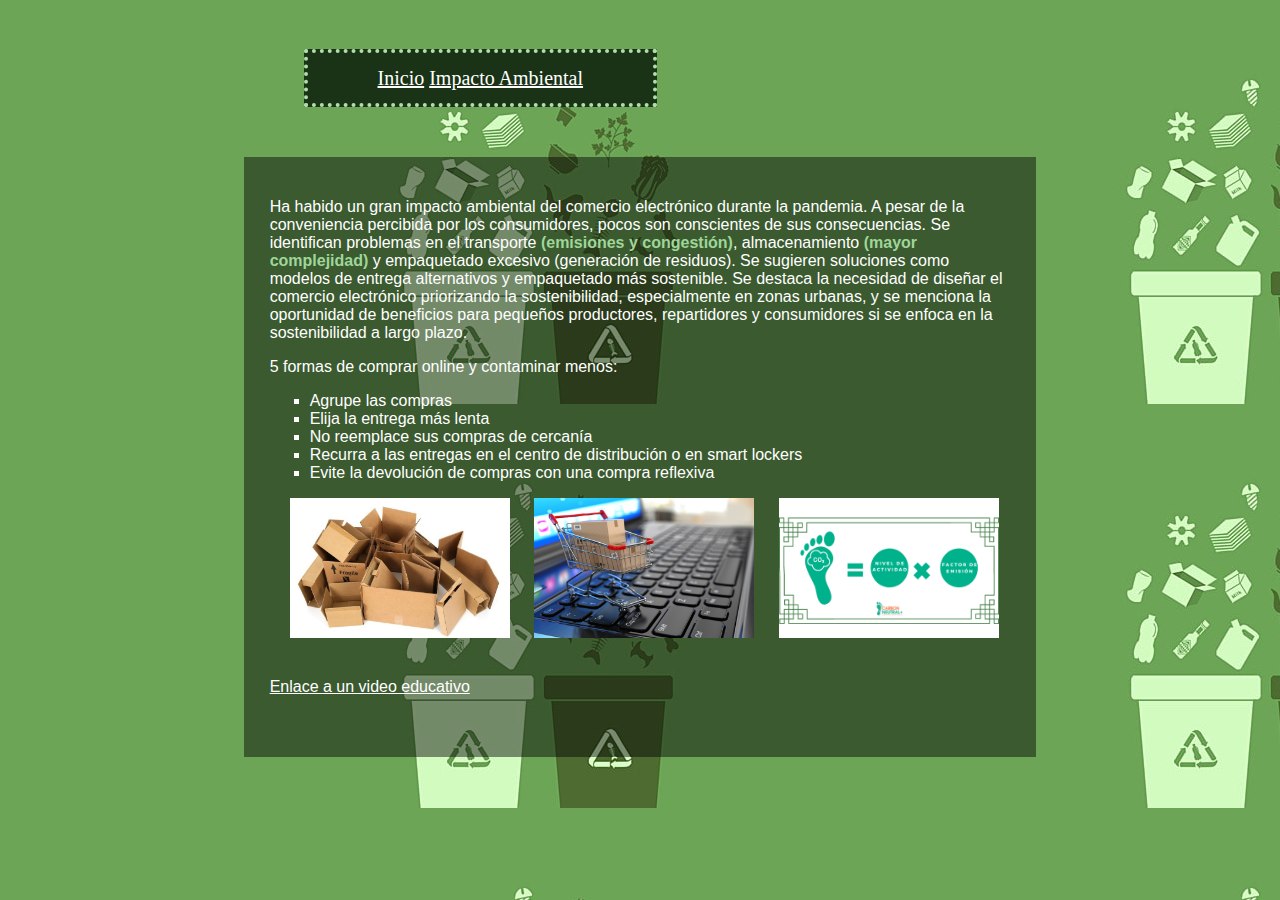
<file: impactoAmbiental.html>
<!--Leandro José Paniagua Balbuena-->
<html>
	<head>
		<title>San Ignacio</title>
		<meta charset="UTF-8" name="viewport" content="width=device-width, initial-scale=1.0">
		<link href="estilo1.css" rel="StyleSheet" type="text/css"/>
	</head>
	<body>
		<nav>
			<!--Barra de navegación-->
			<a href="index.html">Inicio</a>
			<a href="impactoAmbiental.html">Impacto Ambiental</a>
		</nav>
		<div id="div1">
			<p>
				Ha habido un gran impacto ambiental del comercio electrónico durante la pandemia. A pesar de
				la conveniencia percibida por los consumidores, pocos son conscientes de sus consecuencias. Se
				identifican problemas en el transporte <span>(emisiones y congestión)</span>, almacenamiento <span>(mayor complejidad)</span>
				y empaquetado excesivo (generación de residuos).

				Se sugieren soluciones como modelos de entrega alternativos y empaquetado más sostenible. Se destaca
				la necesidad de diseñar el comercio electrónico priorizando la sostenibilidad, especialmente en zonas
				urbanas, y se menciona la oportunidad de beneficios para pequeños productores, repartidores y
				consumidores si se enfoca en la sostenibilidad a largo plazo.
			</p>
		
			<p>5 formas de comprar online y contaminar menos:</p>
			<ul>
				<li>Agrupe las compras</li>
				<li>Elija la entrega más lenta</li>
				<li>No reemplace sus compras de cercanía</li>
				<li>Recurra a las entregas en el centro de distribución o en smart lockers</li>
				<li>Evite la devolución de compras con una compra reflexiva</li>
			</ul>

			<img src="imagenes/cajas.jpg">
			<img src="imagenes/compras.jpg">
			<img src="imagenes/huella.png">
			
			<!--enlace para video de interes-->
			<p id="enlace">
				<a href="https://www.youtube.com/watch?v=411155b6N5I" target="-blank">Enlace a un video educativo</a>
			</p>
		</div>
	</body>
</html>
</file>
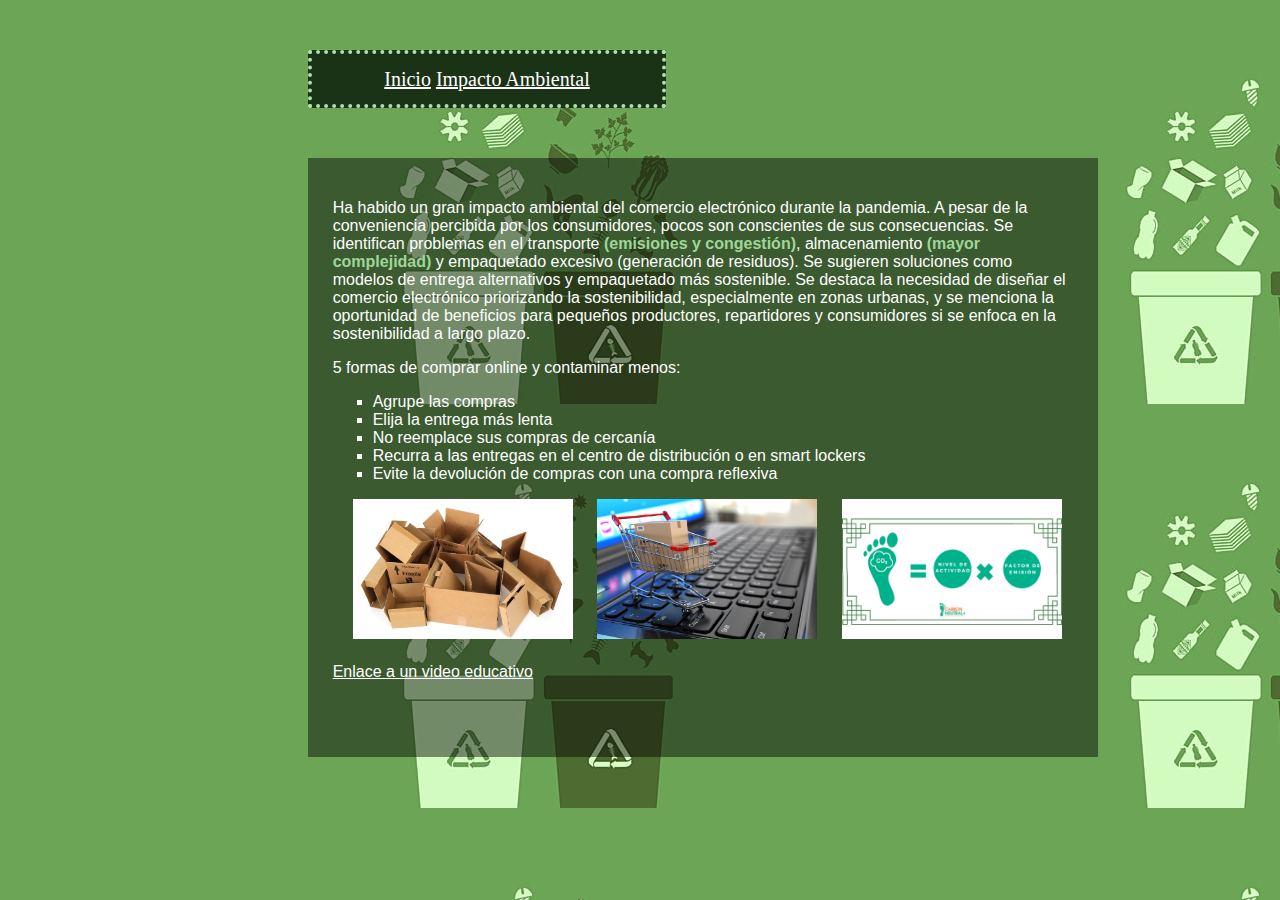
<file: impactoAmbiental3.html>
<!--Leandro José Paniagua Balbuena-->
<html>
	<head>
		<title>San Ignacio</title>
		<meta charset="UTF-8" name="viewport" content="width=device-width, initial-scale=1.0">
		<link href="estilo3.css" rel="StyleSheet" type="text/css"/>
	</head>
	<body>
		<nav>
			<!--Barra de navegación-->
			<a href="index.html">Inicio</a>
			<a href="impactoAmbiental3.html">Impacto Ambiental</a>
		</nav>
		<div id="div1">
			<p>
				Ha habido un gran impacto ambiental del comercio electrónico durante la pandemia. A pesar de
				la conveniencia percibida por los consumidores, pocos son conscientes de sus consecuencias. Se
				identifican problemas en el transporte <span>(emisiones y congestión)</span>, almacenamiento <span>(mayor complejidad)</span>
				y empaquetado excesivo (generación de residuos).

				Se sugieren soluciones como modelos de entrega alternativos y empaquetado más sostenible. Se destaca
				la necesidad de diseñar el comercio electrónico priorizando la sostenibilidad, especialmente en zonas
				urbanas, y se menciona la oportunidad de beneficios para pequeños productores, repartidores y
				consumidores si se enfoca en la sostenibilidad a largo plazo.
			</p>
		
			<p>5 formas de comprar online y contaminar menos:</p>
			<ul>
				<li>Agrupe las compras</li>
				<li>Elija la entrega más lenta</li>
				<li>No reemplace sus compras de cercanía</li>
				<li>Recurra a las entregas en el centro de distribución o en smart lockers</li>
				<li>Evite la devolución de compras con una compra reflexiva</li>
			</ul>

			<img src="imagenes/cajas.jpg">
			<img src="imagenes/compras.jpg">
			<img src="imagenes/huella.png">
			
			<!--enlace para video de interes-->
			<a href="https://www.youtube.com/watch?v=411155b6N5I" target="-blank">Enlace a un video educativo</a>
		</div>
	</body>
</html>
</file>
<file: estilo1.css>
/*Leandro José Paniagua Balbuena*/
 
/*--------------------------------------------------*/

/*INDEX*/

html{
	width: 1280px;
	margin: 0 auto;
}

body{
	padding: 0;
	background-image: url(imagenes/fondo.jpg);
}

header{
	background-color: #AFDEAA;
	width: 57.0%;
	height: 50px;
	padding: 1.6%;
	font-family: verdana;
	text-align: center;
	line-height: 48px;
	border: 4px green ridge;
	font-size: xx-large;
	font-weight: bold;
	color: black;
	margin: 3.9% 23.4% 3.9% 23.4%;
}

nav{
	width: 27.3%;
	height: 50px;
	margin: 3.9% 23.4% 3.9% 23.4%;
	text-align: center;
	line-height: 50px;
	border: 4px #AFDEAA dotted;
	font-size: 20px;
	background-color: #1A3317;
}

footer{
	width: 75%;
	height: 90px;
	text-align: center;
	line-height: 95px;
	color: white;
	border: 4px #AFDEAA dotted;
	font-size: 20px;
	background-color: #1A3317;
	margin: 3.9% 23.4% 3.9% 23.4%;
}

a:link{
	color: white;
}

a:visited{
	color: white;
}

a:hover{
	background-color: green;
}

#trans{
	margin: 3.9% 23.4% 3.9% 23.4%;
	padding: 2.0%; /* 25px en relación al ancho del contenedor principal (25/1280 * 100) */
	width: 58.6%; /* 750px en relación al ancho del contenedor principal (750/1280 * 100) */
	height: 550px; 
	color: white;
  	font-family: arial;
  	background-color: rgba(0, 0, 0, 0.45);
}

table{
	margin: 3.9% 23.4%;
	width: 46.7%;
	color: white;
	background-color: green;
	border-collapse: collapse;
}

td{
	border: 3px solid #1f1609;	
}

form {
    width: 66.7%;
}

#escuela{
	width: 5.5%;
	height: 40px;
	/*Se define un estilo para la imagen con el ID escuela, estableciendo un tamaño específico.*/
}

/*--------------------------------------------------*/

/*Impacto Ambiental*/

#div1{
	padding: 2.0%; /* 25px en relación al ancho del contenedor principal (25/1280 * 100) */
	width: 58.6%; /* 750px en relación al ancho del contenedor principal (750/1280 * 100) */
	height: 550px;
	color: white;
	margin: 0 auto;
  	font-family: arial;
  	background-color: rgba(0, 0, 0, 0.45);
}

#div1 img{
	/*Se define un estilo específico para las imágenes con la clase .imagenes, estableciendo dimensiones, márgenes y un borde.*/
	width: 220px;
	height: 140px;
	/*El padding aplicado a las imágenes no afecta la altura declarada del #div1, ya que el padding se aplica a las imágenes internas, no al div contenedor.*/
	padding-left: 20px;
	padding-bottom: 20px;
}

span{
	/*la uso para poner el texto en negrita con un color diferente*/
	font-weight: bold;
	color: #9fd699;
}

ul{
	list-style-type: square;
	/*Se modifica el estilo de las listas desordenadas para que los elementos tengan viñetas cuadradas.*/
}

/*Medias Queries*/
@media (max-width: 1000) 
{
	#trans 
	{
	  	width: 100%; /* Ocupa todo el ancho en pantallas pequeñas */
	}
}

@media (max-width: 1000px) 
{
	header 
	{
	  	background-color: #6d4820;
	}
}

@media (max-width: 1000px) 
{
	body 
	{
	  	background-image: url('imagenes/fondo2.jpg'); /* Cambia la imagen de fondo */
		background-repeat: no-repeat;
		background-size: cover;
	}
}

@media (max-width: 750px) 
{
	nav 
	{
	  	font-size: 10px;
	}
}

@media (max-width: 980px) 
{
	header 
	{
	  	font-size: 15px;
	}
}

@media (max-width: 1010px) 
{
	footer 
	{
	  	font-size: 10px;
	}
}

@media (max-width: 1100px) 
{
	#div1 
	{
		height: 1400px;
	}
}
</file>
<file: estilo3.css>
/*Leandro José Paniagua Balbuena*/
 
/*--------------------------------------------------*/

/*INDEX*/

hmtl{
	width: 1280px;
	margin: 0 auto;
}

body{
	padding: 0;
	background-image: url(imagenes/fondo.jpg);
}

header{
	background-color: #AFDEAA;
	width: 730px;
	height: 50px;
	padding: 20px;
	font-family: verdana;
	text-align: center;
	line-height: 48px;
	border: 4px green ridge;
	font-size: xx-large;
	font-weight: bold;
	color: black;
	margin: auto;
}

nav{
	width: 350px;
	height: 50px;
	margin: 50px 300px;;
	text-align: center;
	line-height: 50px;
	border: 4px #AFDEAA dotted;
	font-size: 20px;
	background-color: #1A3317;
}

a:link{
	color: white;
}

a:visited{
	color: white;
}

a:hover{
	background-color: green;
}

#trans{
	padding: 1.953125%; /* 25px en relación al ancho del contenedor principal (25/1280 * 100) */
	width: 58.59375%; /* 750px en relación al ancho del contenedor principal (750/1280 * 100) */
	height: 550px;
	margin: 50px 300px;
	color: white;
  	font-family: arial;
  	background-color: rgba(0, 0, 0, 0.45);
}

table, td{
	width: 350px;
	border: 3px solid #1f1609;
	border-collapse: collapse;
	color: white;
	background-color: green;
	margin: 30px 210px;
}

form {
    width: 500px;
	margin: 30px 120px;
}

footer{
	width: 1130px;
	height: 90px;
	margin: 50px auto 0px auto;
	text-align: center;
	line-height: 95px;
	color: white;
	border: 4px #AFDEAA dotted;
	font-size: 20px;
	background-color: #1A3317;
}

#escuela{
	width: 70px;
	height: 40px;
	/*Se define un estilo para la imagen con el ID escuela, estableciendo un tamaño específico.*/
}

/*--------------------------------------------------*/

/*Impacto Ambiental*/

#div1{
	
	padding: 1.953125%; /* 25px en relación al ancho del contenedor principal (25/1280 * 100) */
	width: 58.59375%; /* 750px en relación al ancho del contenedor principal (750/1280 * 100) */
	height: 550px;
	margin: 50px 300px;
	color: white;
  	font-family: arial;
  	background-color: rgba(0, 0, 0, 0.45);
}

#div1 img{
	/*Se define un estilo específico para las imágenes con la clase .imagenes, estableciendo dimensiones, márgenes y un borde.*/
	width: 220px;
	height: 140px;
	/*El padding aplicado a las imágenes no afecta la altura declarada del #div1, ya que el padding se aplica a las imágenes internas, no al div contenedor.*/
	padding-left: 20px;
	padding-bottom: 20px;
}

span{
	/*la uso para poner el texto en negrita con un color diferente*/
	font-weight: bold;
	color: #9fd699;
}

ul{
	list-style-type: square;
	/*Se modifica el estilo de las listas desordenadas para que los elementos tengan viñetas cuadradas.*/
}
</file>
